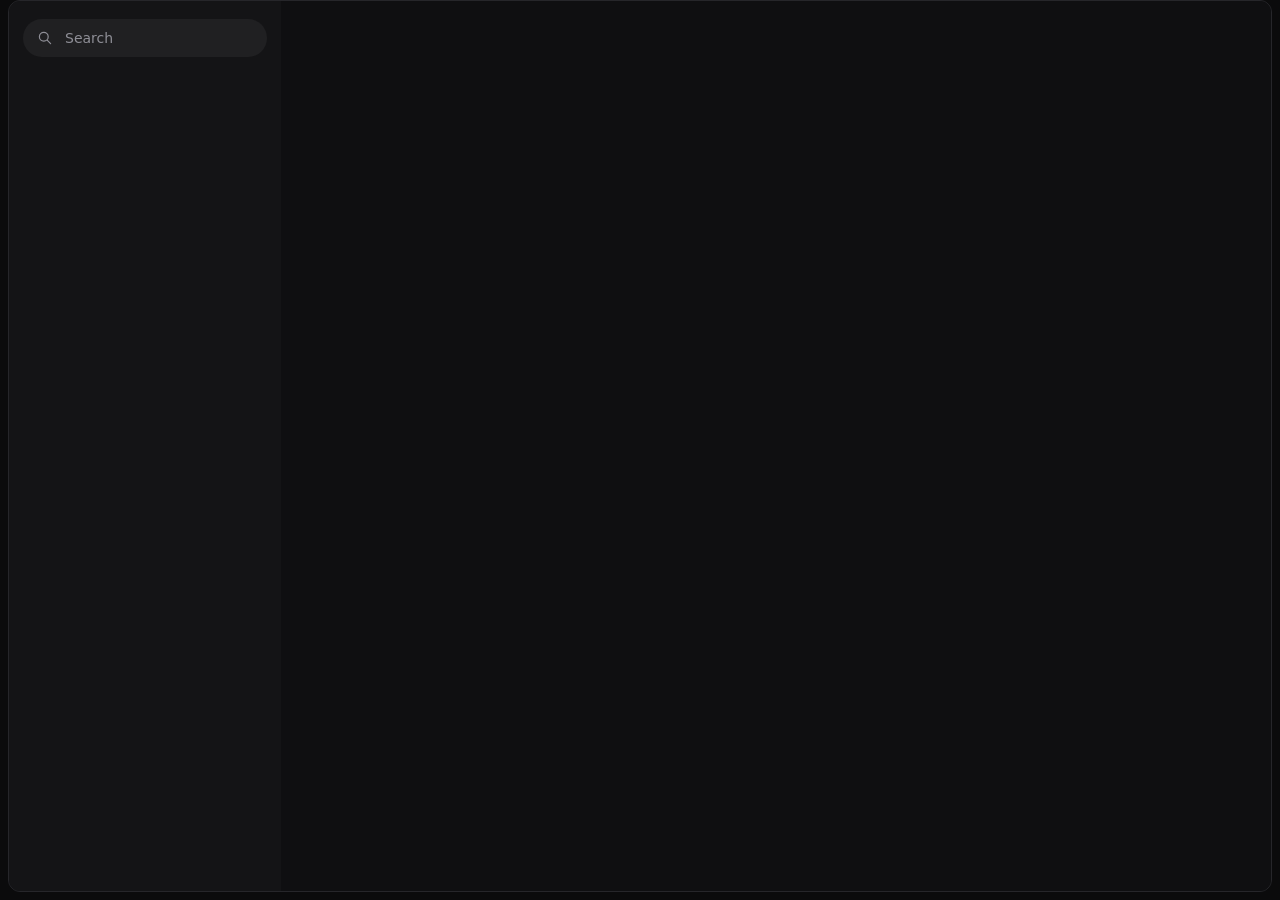
<file: flippy/shell/web/index.html>
<!doctype html>
<html lang="en">
<head>
<meta charset="utf-8">
<meta name="viewport" content="width=device-width, initial-scale=1">
<meta http-equiv="Content-Security-Policy" content="default-src 'none'; script-src 'self'; style-src 'self'; img-src 'self' data: blob:">
<title>Flippy</title>
<link rel="stylesheet" href="app.css">
<link rel="stylesheet" href="studio.css">
</head>
<body>
<div class="frame">
  <nav class="sidebar" aria-label="Flippy">
    <div class="search">
      <svg viewBox="0 0 20 20" aria-hidden="true"><circle cx="8.5" cy="8.5" r="5.5"/><path d="M13 13l4 4"/></svg>
      <input id="search" type="search" placeholder="Search" aria-label="Search settings" spellcheck="false" autocomplete="off">
    </div>
    <ul id="nav"></ul>
    <div class="version" id="version"></div>
  </nav>
  <main id="page" tabindex="-1"></main>
</div>
<div id="toast" class="toast" role="status" aria-live="polite" hidden></div>
<div id="dialog" class="scrim" hidden></div>
<script defer src="icons.js"></script>
<script defer src="app.js"></script>
<script defer src="studio.js"></script>
<script defer src="appearance.js"></script>
<script defer src="setup.js"></script>
<script defer src="history.js"></script>
<script defer src="shortcuts.js"></script>
<script defer src="boot.js"></script>
</body>
</html>
</file>
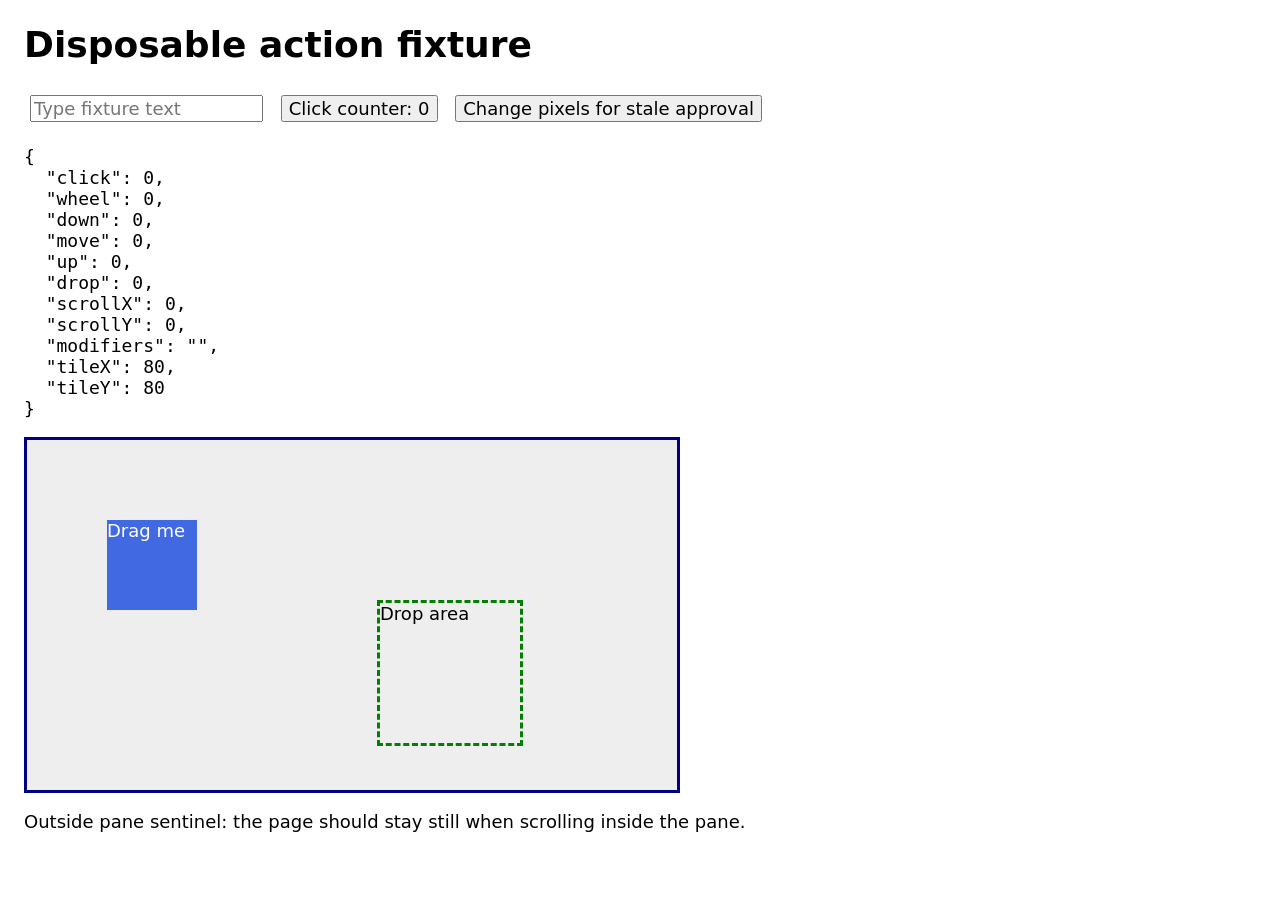
<file: tests/fixtures/desktop.html>
<!doctype html>
<meta charset="utf-8">
<title>Flippy disposable browser fixture</title>
<style>
body { font: 18px system-ui; margin: 24px; background: white; }
input, button { font: inherit; margin: 6px; }
#pane { overflow: scroll; width: 650px; height: 350px; border: 3px solid navy; }
#world { position: relative; width: 1300px; height: 1000px; background: #eee; }
#tile { position: absolute; left: 80px; top: 80px; width: 90px; height: 90px;
background: royalblue; color: white; touch-action: none; user-select: none; }
#target { position: absolute; left: 350px; top: 160px; width: 140px; height: 140px;
border: 3px dashed green; }
</style>
<h1>Disposable action fixture</h1>
<input placeholder="Type fixture text" aria-label="Fixture text">
<button id="click">Click counter: 0</button>
<button id="change">Change pixels for stale approval</button>
<pre id="status"></pre>
<div id="pane"><div id="world"><div id="tile">Drag me</div><div id="target">Drop area</div></div></div>
<p>Outside pane sentinel: the page should stay still when scrolling inside the pane.</p>
<script>
'use strict';
const pane = document.querySelector('#pane'), tile = document.querySelector('#tile');
const status = document.querySelector('#status'), world = document.querySelector('#world');
const counts = {click: 0, wheel: 0, down: 0, move: 0, up: 0, drop: 0};
let offset = null, mods = '', changed = false;
function show() {
 status.textContent = JSON.stringify({...counts, scrollX: pane.scrollLeft,
 scrollY: pane.scrollTop, modifiers: mods, tileX: tile.offsetLeft, tileY: tile.offsetTop}, null, 2);
}
document.querySelector('#click').onclick = e => { e.target.textContent = `Click counter: ${++counts.click}`; show(); };
document.querySelector('#change').onclick = () => { changed = !changed; world.style.background = changed ? '#ffc' : '#eee'; };
pane.addEventListener('wheel', () => { counts.wheel++; show(); });
pane.addEventListener('scroll', show);
tile.addEventListener('pointerdown', e => {
 counts.down++; offset = [e.offsetX, e.offsetY]; tile.setPointerCapture(e.pointerId); show();
});
tile.addEventListener('pointermove', e => {
 if (!offset) return;
 counts.move++; const r = world.getBoundingClientRect();
 tile.style.left = `${e.clientX - r.left - offset[0]}px`;
 tile.style.top = `${e.clientY - r.top - offset[1]}px`;
 mods = ['ctrl','shift','alt','meta'].filter(k => e[k+'Key']).join('+'); show();
});
tile.addEventListener('pointerup', e => {
 counts.up++; offset = null; tile.releasePointerCapture(e.pointerId);
 const a = tile.getBoundingClientRect(), b = document.querySelector('#target').getBoundingClientRect();
 if (a.left >= b.left && a.top >= b.top && a.right <= b.right && a.bottom <= b.bottom) counts.drop++;
 show();
});
tile.addEventListener('pointercancel', () => { offset = null; show(); });
show();
</script>
</file>
<file: flippy/shell/web/app.css>
/* Flippy's app window: neutral, system font, light and dark. The studio has its own sheet (studio.css). */
:root {
  color-scheme: dark;
  --chrome: #0b0b0c;
  --frame: #141416;
  --sidebar: #141416;
  --page: #0f0f11;
  --card: #18181b;
  --card-line: #26262a;
  --row-line: #222226;
  --text: #ececef;
  --muted: #8e8e96;
  --faint: #5c5c63;
  --hover: rgba(255, 255, 255, 0.05);
  --active: rgba(255, 255, 255, 0.08);
  --field: #202024;
  --field-line: #2e2e33;
  --accent: #7c83f2;
  --accent-soft: rgba(124, 131, 242, 0.18);
  --danger: #ff6b63;
  --shadow: 0 12px 40px rgba(0, 0, 0, 0.45);
  --radius: 14px;
}
:root[data-mode="light"] {
  color-scheme: light;
  --chrome: #e9e9ec;
  --frame: #f6f6f7;
  --sidebar: #f6f6f7;
  --page: #ffffff;
  --card: #fbfbfc;
  --card-line: #e6e6ea;
  --row-line: #ededf0;
  --text: #18181b;
  --muted: #6c6c75;
  --faint: #a1a1aa;
  --hover: rgba(0, 0, 0, 0.04);
  --active: rgba(0, 0, 0, 0.065);
  --field: #ffffff;
  --field-line: #dedee3;
  --accent: #5a61e0;
  --accent-soft: rgba(90, 97, 224, 0.13);
  --danger: #d0342c;
  --shadow: 0 12px 40px rgba(0, 0, 0, 0.14);
}
@media (prefers-reduced-motion: reduce) { *, *::before, *::after { transition: none !important; animation: none !important; } }

* { box-sizing: border-box; }
html, body { margin: 0; height: 100%; background: var(--chrome); }
body {
  color: var(--text);
  font: 14px/1.5 system-ui, -apple-system, "Segoe UI", Cantarell, Ubuntu, sans-serif;
  -webkit-font-smoothing: antialiased;
  user-select: none;
  -webkit-user-select: none;
  overflow: hidden;
}
button { font: inherit; color: inherit; }
svg { width: 18px; height: 18px; fill: none; stroke: currentColor; stroke-width: 1.5; stroke-linecap: round; stroke-linejoin: round; flex: none; }

.frame {
  display: grid; grid-template-columns: 272px 1fr; height: calc(100% - 8px);  /* the same 8px gap on three sides */
  margin: 0 8px; border-radius: 12px; overflow: hidden;
  background: var(--frame); border: 1px solid var(--card-line);
}

/* ---- sidebar */
.sidebar { background: var(--sidebar); padding: 18px 12px 12px; overflow-y: auto; display: flex; flex-direction: column; }
.search {
  display: flex; align-items: center; gap: 10px; height: 38px; padding: 0 14px; margin: 0 2px 16px;
  background: var(--hover); border-radius: 19px; color: var(--muted);
}
.search svg { width: 16px; height: 16px; }
.search input { flex: 1; min-width: 0; border: 0; outline: 0; background: none; color: var(--text); font: inherit; }
.search input::placeholder { color: var(--muted); }
.search input::-webkit-search-cancel-button { display: none; }
.sidebar ul { list-style: none; margin: 0; padding: 0; flex: 1; }
.sidebar .group { color: var(--faint); font-size: 12.5px; font-weight: 500; padding: 20px 12px 8px; }
.sidebar a {
  display: flex; align-items: center; gap: 12px; height: 38px; padding: 0 12px; margin: 2px 0;
  border-radius: 8px; color: var(--text); text-decoration: none; opacity: 0.86;
}
.sidebar a svg { color: var(--muted); }
.sidebar a:hover { background: var(--hover); opacity: 1; }
.sidebar a[aria-current="page"] { background: var(--active); opacity: 1; font-weight: 500; }
.sidebar a[aria-current="page"] svg { color: var(--text); }
.sidebar .badge { margin-left: auto; width: 7px; height: 7px; border-radius: 50%; background: var(--accent); }
.version { color: var(--faint); font-size: 11px; padding: 10px 12px 2px; }
:focus-visible { outline: 2px solid var(--accent); outline-offset: 2px; border-radius: 6px; }

/* ---- page */
main { background: var(--page); overflow-y: auto; outline: none; scroll-behavior: smooth; }
main:focus, main:focus-visible { outline: none; }
.content { max-width: 920px; margin: 0 auto; padding: 56px clamp(28px, 4.5vw, 56px) 96px; }
h1 { font-size: 32px; font-weight: 600; letter-spacing: -0.02em; margin: 0 0 36px; }
h2 { font-size: 16px; font-weight: 600; margin: 40px 0 14px; display: flex; align-items: center; gap: 10px; }
h2 .spacer { flex: 1; }
.lede { color: var(--muted); margin: -18px 0 28px; max-width: 56ch; }

.card { background: var(--card); border: 1px solid var(--card-line); border-radius: var(--radius); padding: 0 24px; overflow: hidden; }
.card + .card { margin-top: 16px; }
.row { display: flex; align-items: center; justify-content: space-between; gap: 32px; min-height: 68px; padding: 16px 0; }
.row.stack { flex-direction: column; align-items: stretch; gap: 16px; padding: 20px 0 22px; }
.row.stack .text { flex: none; }
.row + .row, .row + .block, .block + .row { border-top: 1px solid var(--row-line); }
.row .text { flex: 1 1 280px; min-width: 240px; }
.row .label { display: block; font-weight: 500; }
.row .help { color: var(--muted); font-size: 13px; margin-top: 3px; max-width: 60ch; }
.row .control { flex: none; display: flex; align-items: center; gap: 10px; }
.row.error .help { color: var(--danger); }
.row.flash { animation: flash 1.6s ease; }
@keyframes flash { 0%, 40% { background: var(--accent-soft); } 100% { background: transparent; } }
.block { padding: 22px 0 24px; }
.block .label { font-weight: 500; }
.block .help { color: var(--muted); font-size: 13px; margin-top: 3px; }
.block .head { display: flex; align-items: center; justify-content: space-between; gap: 12px; margin-bottom: 18px; }
.block .tools { display: flex; gap: 6px; }

/* ---- controls */
.select { position: relative; }
.select select {
  appearance: none; -webkit-appearance: none; font: inherit; color: var(--text);
  background: var(--field); border: 1px solid var(--field-line); border-radius: 10px;
  height: 38px; padding: 0 38px 0 14px; min-width: 210px; cursor: pointer;
}
.select svg { position: absolute; right: 12px; top: 11px; width: 16px; height: 16px; color: var(--muted); pointer-events: none; }
.seg { display: inline-flex; background: var(--hover); border-radius: 10px; padding: 3px; gap: 2px; }
.seg button {
  border: 0; background: none; height: 32px; padding: 0 16px; border-radius: 7px; color: var(--muted); cursor: pointer;
}
.seg button:hover { color: var(--text); }
.seg button[aria-checked="true"] { background: var(--field); color: var(--text); box-shadow: 0 1px 2px rgba(0, 0, 0, 0.25); }
.switch { appearance: none; -webkit-appearance: none; width: 38px; height: 22px; border-radius: 11px;
  background: var(--field-line); position: relative; cursor: pointer; margin: 0; transition: background 0.18s; flex: none; }
.switch::after { content: ""; position: absolute; top: 2px; left: 2px; width: 18px; height: 18px; border-radius: 50%;
  background: #fff; box-shadow: 0 1px 3px rgba(0, 0, 0, 0.35); transition: transform 0.18s; }
.switch:checked { background: var(--accent); }
.switch:checked::after { transform: translateX(16px); }
.slider { display: flex; align-items: center; gap: 12px; }
input[type="range"] { -webkit-appearance: none; appearance: none; width: 220px; height: 4px; border-radius: 2px; margin: 0;
  background: linear-gradient(to right, var(--accent) var(--fill, 50%), var(--field-line) var(--fill, 50%)); cursor: pointer; }
input[type="range"]::-webkit-slider-thumb { -webkit-appearance: none; width: 18px; height: 18px; border-radius: 50%;
  background: #fff; box-shadow: 0 1px 4px rgba(0, 0, 0, 0.4); border: 0; }
.pill {
  min-width: 72px; height: 34px; padding: 0 12px; display: inline-flex; align-items: center; justify-content: center; gap: 2px;
  background: var(--field); border: 1px solid var(--field-line); border-radius: 9px; font-variant-numeric: tabular-nums;
}
.pill .unit { color: var(--muted); }
input[type="text"], textarea {
  font: inherit; color: var(--text); background: var(--field); border: 1px solid var(--field-line);
  border-radius: 10px; height: 38px; padding: 0 14px; min-width: 260px; outline: none;
  user-select: text; -webkit-user-select: text;
}
textarea { height: auto; min-height: 180px; padding: 12px; width: 100%; resize: vertical;
  font: 12px/1.5 ui-monospace, "SF Mono", Menlo, "DejaVu Sans Mono", monospace; }
input[type="text"]:focus, textarea:focus, .select select:focus { border-color: var(--accent); }
.btn {
  height: 38px; padding: 0 18px; border-radius: 10px; border: 1px solid var(--field-line); background: var(--field);
  cursor: pointer; display: inline-flex; align-items: center; gap: 8px; white-space: nowrap;
}
.btn:hover { border-color: var(--faint); }
.btn.primary { background: var(--text); color: var(--page); border-color: transparent; font-weight: 500; }
.btn.quiet { background: none; border-color: transparent; color: var(--muted); }
.btn.quiet:hover { color: var(--text); background: var(--hover); }
.icon-btn { width: 36px; height: 36px; border-radius: 9px; border: 0; background: none; color: var(--muted);
  display: inline-grid; place-items: center; cursor: pointer; }
.icon-btn:hover { background: var(--hover); color: var(--text); }
.chips { display: flex; flex-wrap: wrap; gap: 6px; justify-content: flex-end; max-width: 340px; }
.chip { display: inline-flex; align-items: center; gap: 4px; height: 28px; padding: 0 4px 0 10px; border-radius: 8px;
  background: var(--field); border: 1px solid var(--field-line); }
.chip button { border: 0; background: none; color: var(--muted); cursor: pointer; width: 20px; height: 20px; border-radius: 5px; padding: 0; display: grid; place-items: center; }
.chip button:hover { color: var(--text); background: var(--hover); }
.chip button svg { width: 12px; height: 12px; }
.none { color: var(--faint); }
.keys { display: inline-flex; gap: 4px; align-items: center; }
.keys kbd {
  font: 500 12px/1 system-ui, -apple-system, sans-serif; min-width: 30px; height: 30px; padding: 0 9px;
  display: inline-grid; place-items: center; border-radius: 7px; background: var(--field);
  border: 1px solid var(--field-line); border-bottom-width: 2px;
}
.keys.recording kbd { border-color: var(--accent); color: var(--accent); }

.foot { display: flex; align-items: center; justify-content: space-between; margin-top: 32px; }
.disclosure { display: inline-flex; align-items: center; gap: 4px; color: var(--muted); background: none; border: 0; cursor: pointer; padding: 6px 0; font-weight: 500; }
.disclosure:hover { color: var(--text); }
.disclosure svg { width: 14px; height: 14px; transition: transform 0.15s; }
.disclosure[aria-expanded="true"] svg { transform: rotate(90deg); }
.link { color: var(--muted); background: none; border: 0; cursor: pointer; padding: 6px 0; }
.link:hover { color: var(--text); }

/* ---- empty states */
.empty { display: grid; place-items: center; text-align: center; padding: 72px 24px; color: var(--muted); }
.empty .glyph { width: 52px; height: 52px; border-radius: 16px; display: grid; place-items: center; background: var(--card);
  border: 1px solid var(--card-line); margin-bottom: 16px; color: var(--text); }
.empty .glyph svg { width: 24px; height: 24px; }
.empty strong { color: var(--text); font-size: 15px; font-weight: 500; display: block; margin-bottom: 6px; }
.empty p { margin: 0; max-width: 44ch; }

/* ---- search results */
.result { display: flex; justify-content: space-between; align-items: center; gap: 12px; padding: 12px 0; cursor: pointer; }
.result + .result { border-top: 1px solid var(--row-line); }
.result .where { color: var(--muted); font-size: 12px; }
.result:hover .label { color: var(--accent); }

/* ---- toast and dialog */
.toast {
  position: fixed; left: 50%; bottom: 22px; transform: translateX(-50%); display: flex; align-items: center; gap: 14px;
  background: var(--text); color: var(--page); padding: 9px 10px 9px 16px; border-radius: 12px; box-shadow: var(--shadow);
  font-weight: 500; animation: rise 0.2s ease;
}
.toast button { background: none; border: 0; color: inherit; opacity: 0.7; cursor: pointer; font-weight: 600; padding: 4px 8px; border-radius: 7px; }
.toast button:hover { opacity: 1; background: rgba(127, 127, 127, 0.2); }
@keyframes rise { from { transform: translate(-50%, 8px); } }
.scrim { position: fixed; inset: 0; background: rgba(0, 0, 0, 0.45); display: grid; place-items: center; z-index: 10; }
.scrim[hidden], .toast[hidden], [hidden] { display: none !important; }
.sheet { width: min(620px, calc(100% - 48px)); background: var(--frame); border: 1px solid var(--card-line); border-radius: 16px;
  box-shadow: var(--shadow); padding: 28px; }
.sheet h3 { margin: 0 0 6px; font-size: 16px; font-weight: 600; }
.sheet p { margin: 0 0 14px; color: var(--muted); }
.sheet .actions { display: flex; justify-content: flex-end; gap: 8px; margin-top: 16px; }
.sheet .error { color: var(--danger); font-size: 12px; margin-top: 8px; min-height: 1em; }
.menu { position: fixed; z-index: 20; min-width: 170px; background: var(--frame); border: 1px solid var(--card-line); border-radius: 12px;
  box-shadow: var(--shadow); padding: 5px; }
.menu button { display: flex; width: 100%; align-items: center; gap: 10px; height: 36px; padding: 0 10px; border: 0; background: none;
  border-radius: 8px; cursor: pointer; text-align: left; }
.menu button:hover, .menu button:focus-visible { background: var(--hover); outline: none; }
.menu button.danger { color: var(--danger); }
.menu svg { width: 16px; height: 16px; color: var(--muted); }

/* ---- appearance */
.modes { display: grid; grid-template-columns: repeat(3, minmax(0, 1fr)); gap: 18px; }
.mode { border: 0; background: none; padding: 0; cursor: pointer; display: grid; justify-items: stretch; text-align: center; color: var(--muted); font-size: 13px; gap: 10px; min-width: 0; }
.mode .shot { width: 100%; height: auto; aspect-ratio: 112 / 72; border-radius: 10px; overflow: hidden; display: block;
  box-shadow: 0 0 0 1px var(--card-line); transition: box-shadow 0.15s; }
.mode[aria-checked="true"] { color: var(--text); }
.mode[aria-checked="true"] .shot { box-shadow: 0 0 0 2px var(--accent), 0 0 0 5px var(--accent-soft); }
.mode svg.shot { stroke: none; }

.gallery { display: grid; grid-template-columns: repeat(auto-fill, minmax(196px, 1fr)); gap: 22px 18px; }
.tile { border: 0; padding: 0; background: none; cursor: pointer; text-align: left; display: grid; gap: 8px; color: var(--text); }
.tile .art { position: relative; aspect-ratio: 288 / 150; border-radius: 12px; overflow: hidden; background: var(--field);
  box-shadow: 0 0 0 1px var(--card-line); transition: box-shadow 0.15s, transform 0.15s; }
.tile .art img { width: 100%; height: 100%; display: block; }
.tile:hover .art { transform: translateY(-1px); box-shadow: 0 0 0 1px var(--faint), 0 6px 18px rgba(0, 0, 0, 0.25); }
.tile[aria-checked="true"] .art { box-shadow: 0 0 0 2px var(--accent), 0 0 0 5px var(--accent-soft); }
.tile .name { display: flex; align-items: center; justify-content: space-between; font-weight: 500; padding: 0 2px; }
.tile .name .check { color: var(--accent); opacity: 0; }
.tile[aria-checked="true"] .name .check { opacity: 1; }
.tile .skeleton { width: 100%; height: 100%; background: linear-gradient(100deg, var(--field) 30%, var(--hover) 50%, var(--field) 70%);
  background-size: 300% 100%; animation: shimmer 1.2s linear infinite; }
@keyframes shimmer { to { background-position: -150% 0; } }

.pointers { display: grid; grid-template-columns: repeat(auto-fill, minmax(100px, 1fr)); gap: 16px 14px; }
.ptr { position: relative; border: 0; padding: 0; background: none; cursor: pointer; display: grid; gap: 6px; justify-items: center;
  color: var(--muted); font-size: 13px; }
.ptr .art { width: 100%; aspect-ratio: 1; border-radius: 12px; display: grid; place-items: center; overflow: hidden;
  background: radial-gradient(circle at 50% 38%, #6a5c7d, #3a3147 70%, #2c2536); box-shadow: 0 0 0 1px var(--card-line); transition: box-shadow 0.15s; }
.ptr .art img { width: 72px; height: 72px; image-rendering: auto; }
.ptr .art.add { background: none; box-shadow: inset 0 0 0 1.5px var(--field-line); color: var(--muted); }
.ptr .art.add svg { width: 22px; height: 22px; }
.ptr:hover .art { box-shadow: 0 0 0 1px var(--faint); }
.ptr:hover .art.add { box-shadow: inset 0 0 0 1.5px var(--faint); color: var(--text); }
.ptr[aria-checked="true"] { color: var(--text); }
.ptr[aria-checked="true"] .art { box-shadow: 0 0 0 2px var(--accent), 0 0 0 5px var(--accent-soft); }
.ptr .name { max-width: 100%; overflow: hidden; text-overflow: ellipsis; white-space: nowrap; }
.ptr .more { position: absolute; top: 4px; right: 4px; width: 24px; height: 24px; border-radius: 7px; border: 0;
  background: rgba(0, 0, 0, 0.5); color: #fff; display: grid; place-items: center; opacity: 0; cursor: pointer; }
.ptr .more svg { width: 14px; height: 14px; }
.ptr:hover .more, .ptr:focus-within .more { opacity: 1; }

.tints { display: flex; gap: 12px; flex-wrap: wrap; }
.tint { width: 28px; height: 28px; border-radius: 50%; border: 0; padding: 0; cursor: pointer;
  box-shadow: inset 0 0 0 1px rgba(255, 255, 255, 0.18); transition: transform 0.12s; }
.tint:hover { transform: scale(1.1); }
.tint[aria-checked="true"] { box-shadow: 0 0 0 2px var(--page), 0 0 0 4px var(--accent); }
.tint-row { display: flex; align-items: center; justify-content: space-between; gap: 28px; flex-wrap: wrap; }

/* ---- setup */
.hero { display: flex; align-items: center; gap: 22px; margin-bottom: 8px; }
.hero .mark { width: 72px; height: 72px; padding: 6px; border-radius: 18px; background: #111114; box-shadow: 0 0 0 1px var(--card-line); }
.hero h1 { margin: 0 0 4px; }
.hero .lede { margin: 0; }
h2 .step { width: 24px; height: 24px; border-radius: 50%; display: inline-grid; place-items: center; font-size: 12px; font-weight: 600;
  background: var(--hover); color: var(--muted); }
h2 .step.done { background: var(--accent-soft); color: var(--accent); }
h2 .step svg { width: 14px; height: 14px; stroke-width: 2; }
.sub { color: var(--muted); margin: -6px 0 14px; }
.status { display: inline-flex; align-items: center; gap: 5px; color: var(--muted); font-size: 13px; }
.status svg { width: 15px; height: 15px; }
.status.ok { color: #3fbf6a; }
.row .text.with-icon { display: flex; align-items: center; gap: 14px; }
.row .text.with-icon .status { margin-top: 3px; }
.logo { width: 36px; height: 36px; border-radius: 9px; background: #fff; padding: 4px; box-shadow: 0 0 0 1px var(--card-line); }
.logo.codex { background: #000; }  /* the ChatGPT mark is white */
.row.attention .help { color: var(--text); font-weight: 500; }
.row.attention select { border-color: var(--accent); box-shadow: 0 0 0 3px var(--accent-soft); }

/* ---- history */
.page-head { display: flex; align-items: center; justify-content: space-between; gap: 20px; margin-bottom: 8px; }
.page-head h1 { margin: 0; }
.head-tools { display: flex; align-items: center; gap: 10px; }
input.find { min-width: 240px; }
.history h2:first-child { margin-top: 24px; }
.card.entries { padding: 0; }
.entry + .entry { border-top: 1px solid var(--row-line); }
.entry-head { display: flex; align-items: center; gap: 16px; width: 100%; padding: 16px 22px; border: 0; background: none; cursor: pointer; text-align: left; }
.entry-head:hover { background: var(--hover); }
.entry-head > svg:last-child { color: var(--faint); transition: transform 0.15s; }
.entry.open .entry-head > svg:last-child { transform: rotate(90deg); }
.entry-head .kind { width: 34px; height: 34px; border-radius: 10px; display: grid; place-items: center; background: var(--hover); color: var(--muted); flex: none; }
.entry-head .q { flex: 1; min-width: 0; display: grid; gap: 3px; }
.entry-head .q .label { font-weight: 500; overflow: hidden; text-overflow: ellipsis; white-space: nowrap; }
.entry.open .entry-head .q .label { white-space: normal; }
.entry-head .meta { color: var(--muted); font-size: 13px; }
.tag { font-size: 12px; padding: 3px 9px; border-radius: 999px; background: var(--hover); color: var(--muted); flex: none; }
.tag.error, .tag.stopped { color: var(--danger); background: rgba(255, 107, 99, 0.1); }
.entry-body { padding: 0 22px 18px 72px; user-select: text; -webkit-user-select: text; }
.entry-body .answer { margin: 0 0 12px; max-width: 70ch; white-space: pre-wrap; }
.entry-body .answer.muted { color: var(--muted); }
.entry-body .steps { margin: 0 0 12px; padding-left: 20px; display: grid; gap: 6px; max-width: 70ch; }
.entry-actions { display: flex; gap: 6px; margin-left: -12px; }
.btn.danger { color: var(--danger); }
.fineprint { color: var(--faint); font-size: 13px; margin-top: 28px; }
.fineprint a { color: var(--muted); }
.drag-app { width: 44px; height: 44px; flex: none; border-radius: 10px; }
</file>
<file: flippy/shell/web/studio.css>
/* The pointer studio: the same neutral look as the rest of the window around a pixel canvas that keeps the old
   editor's feel (checkerboard, cell grid, the red tip ring, square swatches, the pixel-sharp preview). */
.studio {
  margin: 16px 0 0; background: var(--card); border: 1px solid var(--card-line); border-radius: var(--radius); overflow: hidden;
  animation: studio-open 0.22s ease; outline: none;
}
@keyframes studio-open { from { transform: translateY(-4px); } }
.studio .bar { display: flex; align-items: center; justify-content: space-between; gap: 16px; padding: 14px 18px;
  border-bottom: 1px solid var(--row-line); }
.studio .bar strong { font-size: 15px; font-weight: 600; }
.studio .bar .keys-hint { color: var(--faint); font-size: 12.5px; margin-left: auto; }
.studio .body { display: flex; gap: 28px; padding: 22px; flex-wrap: wrap; align-items: flex-start; }
.studio .board-wrap { padding: 12px; border-radius: 14px; background: var(--page); box-shadow: inset 0 0 0 1px var(--card-line); }
.studio canvas.board { display: block; cursor: crosshair; touch-action: none; border-radius: 4px; }
.studio .side { flex: 1; min-width: 270px; max-width: 360px; display: flex; flex-direction: column; gap: 20px; }
.studio .side h4 { margin: 0 0 9px; font-size: 12px; font-weight: 600; color: var(--muted); text-transform: uppercase; letter-spacing: 0.06em; }
.studio .line { display: flex; align-items: center; justify-content: space-between; gap: 10px; flex-wrap: wrap; }

/* buttons: joined groups read as one segmented control, like the rest of the window */
.studio .joined { display: inline-flex; background: var(--hover); border-radius: 10px; padding: 3px; gap: 2px; }
.studio .sbtn {
  height: 30px; padding: 0 12px; border: 1px solid var(--field-line); border-radius: 9px; background: var(--field);
  color: var(--text); font: 500 13px/1 system-ui, -apple-system, sans-serif; cursor: pointer;
}
.studio .sbtn:hover { border-color: var(--faint); }
.studio .joined .sbtn { border-color: transparent; background: none; color: var(--muted); border-radius: 7px; }
.studio .joined .sbtn:hover { color: var(--text); }
.studio .joined .sbtn[aria-pressed="true"] { background: var(--field); color: var(--text); box-shadow: 0 1px 2px rgba(0, 0, 0, 0.25); }
.studio .sbtn:disabled, .studio .joined .sbtn:disabled { opacity: 0.4; cursor: default; }
.studio .sbtn.primary { background: var(--text); color: var(--page); border-color: transparent; padding: 0 18px; }
.studio .sbtn.quiet { background: none; border-color: transparent; color: var(--muted); }
.studio .sbtn.quiet:hover { color: var(--text); background: var(--hover); }
.studio .check { display: inline-flex; align-items: center; gap: 9px; cursor: pointer; color: var(--text); }
.studio .check input { appearance: none; -webkit-appearance: none; width: 18px; height: 18px; margin: 0; border-radius: 5px;
  border: 1px solid var(--field-line); background: var(--field); display: grid; place-items: center; cursor: pointer; }
.studio .check input:checked { background: var(--accent); border-color: var(--accent); }
.studio .check input:checked::after { content: "\2713"; font-size: 12px; line-height: 1; color: #fff; }

/* color: square swatches stay square, like pixels */
.studio .swatches { display: grid; grid-template-columns: repeat(6, 1fr); gap: 8px; }
.studio .sw { aspect-ratio: 1; width: 100%; border: 0; border-radius: 6px; padding: 0; cursor: pointer;
  box-shadow: inset 0 0 0 1px rgba(127, 127, 127, 0.35); }
.studio .sw[aria-pressed="true"] { box-shadow: 0 0 0 2px var(--page), 0 0 0 4px var(--accent); }
.studio .sw.clear, .studio .current.clear {
  background: linear-gradient(to top right, transparent calc(50% - 1px), #ff3333 calc(50% - 1px), #ff3333 calc(50% + 1px), transparent calc(50% + 1px)),
    repeating-conic-gradient(#6b6b73 0% 25%, #525259 0% 50%) 0 0 / 12px 12px;
}
.studio .current { width: 38px; height: 30px; border-radius: 7px; flex: none; box-shadow: inset 0 0 0 1px rgba(127, 127, 127, 0.35); }
.studio input.hex, .studio input.name {
  height: 30px; padding: 0 10px; border: 1px solid var(--field-line); border-radius: 9px; background: var(--field);
  color: var(--text); min-width: 0; user-select: text; -webkit-user-select: text; outline: none;
}
.studio input.hex { width: 100px; font: 13px/1 ui-monospace, "SF Mono", Menlo, monospace; }
.studio input.name { flex: 1; font: inherit; }
.studio input.hex:focus, .studio input.name:focus { border-color: var(--accent); }
.studio .chan { display: grid; grid-template-columns: 16px 1fr 36px; align-items: center; gap: 8px; height: 28px; }
.studio .chan span { color: var(--muted); font-size: 12px; font-weight: 600; }
.studio .chan output { font-size: 12px; text-align: right; font-variant-numeric: tabular-nums; color: var(--muted); }
.studio .chan canvas { width: 100%; height: 22px; cursor: pointer; display: block; }
.studio canvas.preview { width: 100%; height: 110px; display: block; border-radius: 10px; }
.studio .err { color: var(--danger); min-height: 1em; font-size: 12px; }
.studio .sbtn:focus-visible, .studio input:focus-visible, .studio .sw:focus-visible { outline: 2px solid var(--accent); outline-offset: 2px; }
</file>
